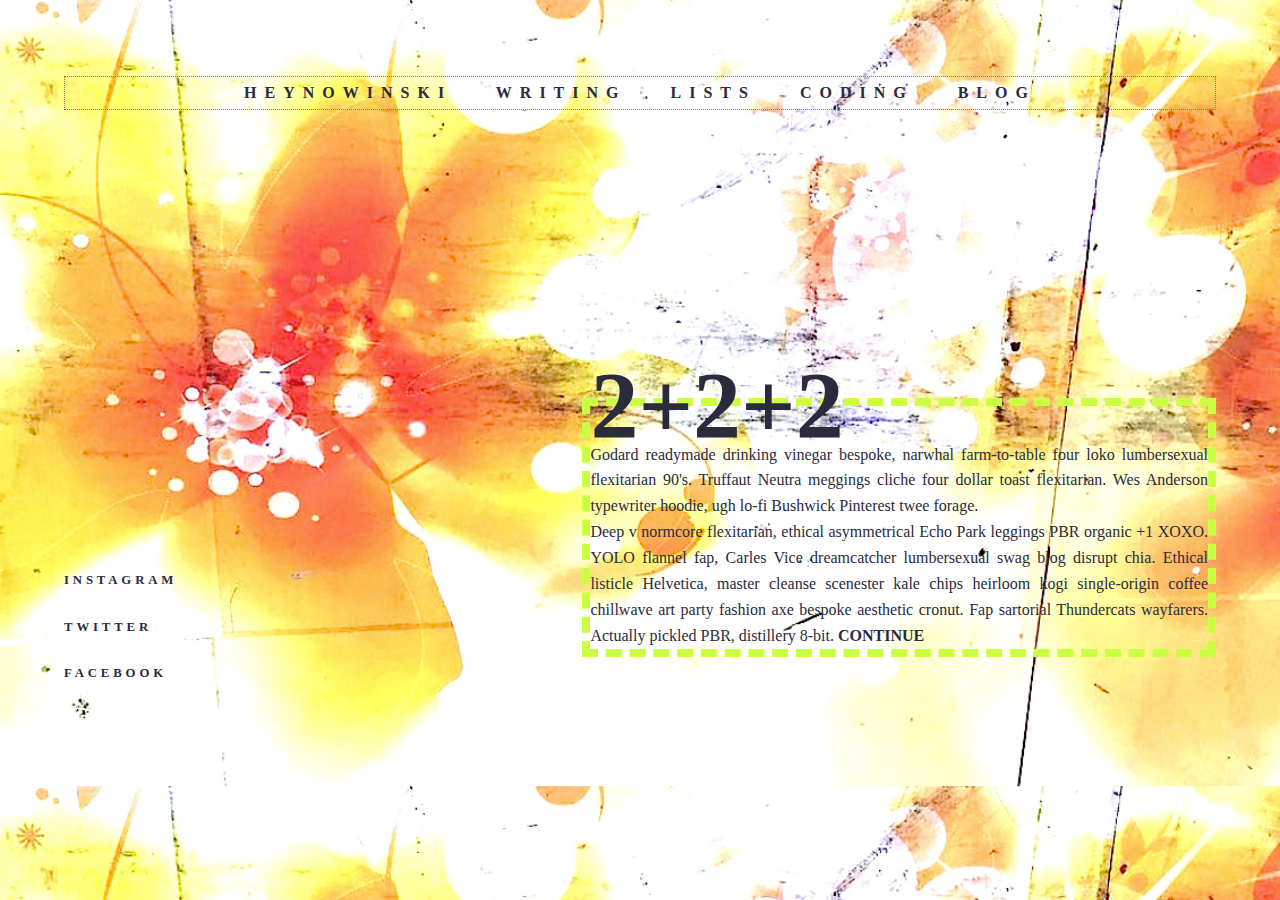
<file: index.html>
<!DOCTYPE html>
<html>
<head>
	<meta charset="UTF-8">
<title>Hey, there</title>
	<link rel="stylesheet" type="text/css" href="css/style.css">
</head>
<body>
	<header>
	
	<nav>

		<div class="one">
			<ul>
			<a href="../personal-site/index.html">HEYNOWINSKI</a>
			<a href="#">WRITING</a>
			<a href="#">LISTS</a>
			<a href="#">CODING</a>
			<a href="../personal-site/blog.html">BLOG</a>
			</ul>

		</div>
		</nav>	
</header>	
</header>
      
 <main class="clearfix"> 
		<section id="frontpage">
		<div class="two">
			<h1>2+2+2</h1>
			<p>Godard readymade drinking vinegar bespoke, narwhal farm-to-table four loko lumbersexual flexitarian 90's. Truffaut Neutra meggings cliche four dollar toast flexitarian. Wes Anderson typewriter hoodie, ugh lo-fi Bushwick Pinterest twee forage.</p>
			<p>Deep v normcore flexitarian, ethical asymmetrical Echo Park leggings PBR organic +1 XOXO. YOLO flannel fap, Carles Vice dreamcatcher lumbersexual swag blog disrupt chia. Ethical listicle Helvetica, master cleanse scenester kale chips heirloom kogi single-origin coffee chillwave art party fashion axe bespoke aesthetic cronut. Fap sartorial Thundercats wayfarers. Actually pickled PBR, distillery 8-bit. <span><a href="x"><strong>Continue</strong></a></span></p>
			</div>
			</section>
		
		<div id="social">
		<p><a href="#">Instagram</a></p>
		&nbsp
		&nbsp
		<p><a href="#">Twitter</a></p>
		&nbsp
		&nbsp
		<p><a href="#">Facebook</a></p>
	</div>
	

</main>

<aside>
	
</aside>


</body>
</html>
</file>
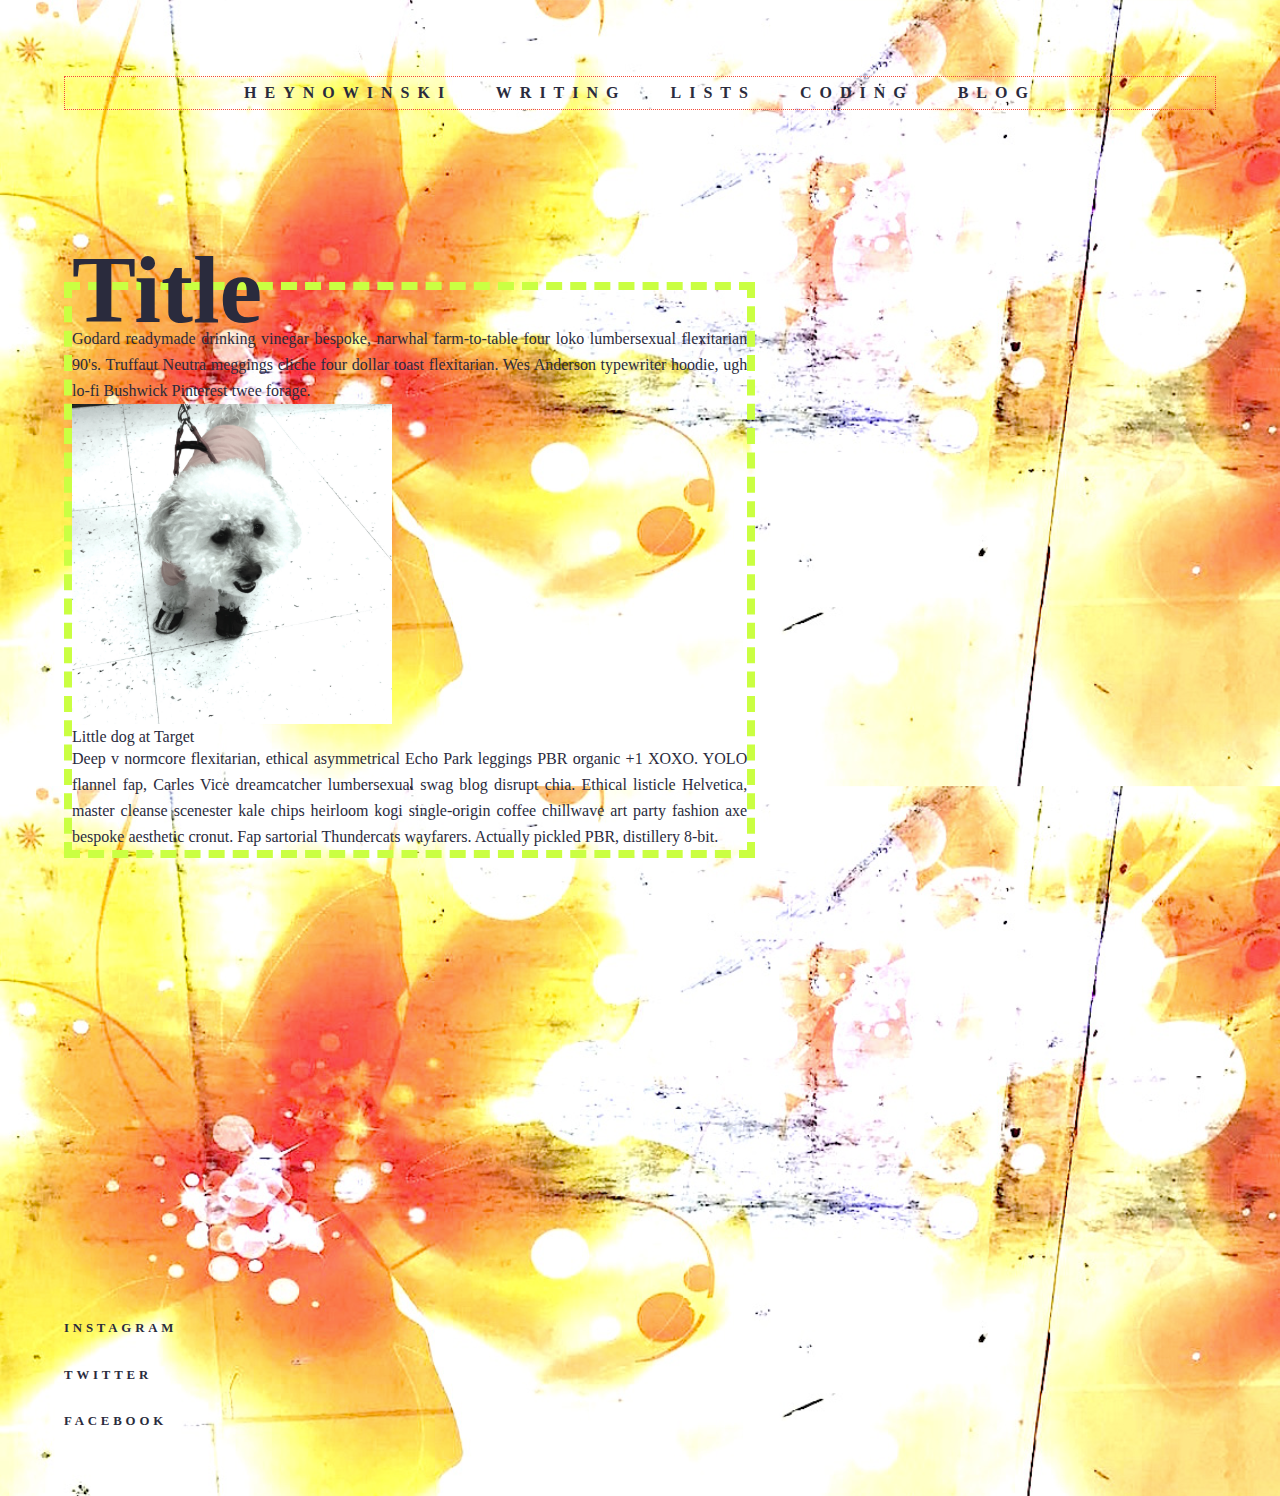
<file: blog.html>
<!DOCTYPE html>
<html>
<head>
	<meta charset="UTF-8">
<title>Hey, there</title>
	<link rel="stylesheet" type="text/css" href="css/style.css">
<style>
.blog {
	float: center;
	width: 60%;
	padding-top: 15%;

}

</style>
</head>
<body>
	<header>
	
	<nav>

		<div class="one">
			<ul>
			<a href="../personal-site/index.html">HEYNOWINSKI</a>
			<a href="#">WRITING</a>
			<a href="#">LISTS</a>
			<a href="#">CODING</a>
			<a href="../personal-site/blog.html">BLOG</a>
			</ul>
		</div>
		</nav>	
</header>	
</header>
      
 <main class="clearfix"> 
 	<section class="blog">
		<div class="two">
			<h1>Title</h1>
			<p>Godard readymade drinking vinegar bespoke, narwhal farm-to-table four loko lumbersexual flexitarian 90's. Truffaut Neutra meggings cliche four dollar toast flexitarian. Wes Anderson typewriter hoodie, ugh lo-fi Bushwick Pinterest twee forage.</p>
			<figure>
				<img src="images/dog.jpg" width="320px" float="center" padding="20px">
				<figcaption>Little dog at Target</figcaption>
				</figure>

			<p>Deep v normcore flexitarian, ethical asymmetrical Echo Park leggings PBR organic +1 XOXO. YOLO flannel fap, Carles Vice dreamcatcher lumbersexual swag blog disrupt chia. Ethical listicle Helvetica, master cleanse scenester kale chips heirloom kogi single-origin coffee chillwave art party fashion axe bespoke aesthetic cronut. Fap sartorial Thundercats wayfarers. Actually pickled PBR, distillery 8-bit.
			</div>
			</section>
		
		<div id="social">
		<p><a href="#">Instagram</a></p>
		&nbsp
		&nbsp
		<p><a href="#">Twitter</a></p>
		&nbsp
		&nbsp
		<p><a href="#">Facebook</a></p>
	</div>
	

</main>

<aside>
	
</aside>


<!--<footer>
		<h6>Amanda Nowinski 2015.</h6>
	</footer>-->

</body>
</html>
</file>
<file: css/style.css>
@import url(https://fonts.googleapis.com/css?family=Open+Sans);
@import url(https://fonts.googleapis.com/css?family=Anonymous+Pro:400,700);

* { margin:0; padding:0; box-sizing:border-box; }


body {
	color: #2A2B3D;
	font-size: 16px;
	background-image: url("../images/streetpaper2.jpg");
	background-size: 100%;
	border: 1%;
	margin: 5%;
}

header{
	text-align: center;
	font-size: 1em;
	font-family: 'Anonymous Pro', 700;
	line-height: 2em;
	font-weight: bold;
	letter-spacing: .5em;
	padding-top: 1%;
	word-spacing: 2em;
}
h1{
	font-family: 'Anonymous Pro', 700;
	display: inline-block;
	text-align: right;
	font-size: 6em;
	line-height: 0;
	
}
p{
	line-height: 1.618em;
	text-align: justify;
	font-family: georgia, times, serif;

}
ul{
	list-style-type: none;
	margin: 0, 0;
	padding: 0, 0;
	color: #2A2B3D;
	text-transform: uppercase;

}
a{
	display: inline;
	color: #2A2B3D;
	text-decoration: none;
    text-transform: uppercase;
    font-family: 'Anonymous Pro', 700;

}
#frontpage{
	float: right;
	width: 55%;
	height: 2%;
	padding-top: 25%;
	/*margin: 30% 8% 5% 8%;*/

}

#social{
	text-align: left;
	font-weight: lighter;
	display: block;
	font-family: 'Anonymous Pro', 700;
	font-weight: bold;
	letter-spacing: .3em;
	padding-top: 40%;
	width: .8%;
	font-size: .8em;
	line-height: 1em;

}
.one{
	border-top-width: 1.5px;
	border-bottom-width: 1.5px;
	border-right-width: 1.5px;
	border-left-width: 1.5px;
	border-style: dotted;
	border-color: rgb(244, 74, 58);
	padding: 0;
	margin: 0;
}

.two{
	border-top-width: 8px;
	border-bottom-width: 8px;
	border-right-width: 8px;
	border-left-width: 8px;
	border-style: dashed;
	border-color: #CAFF42;
	padding: 0;
	margin: 0;

}
.clearfix {
		margin: 0px auto;

}
.clearfix:after { 
	content: "."; 
	visibility: hidden; 
	display: block; 
	height: 0; 
	clear: both;
}
</file>
